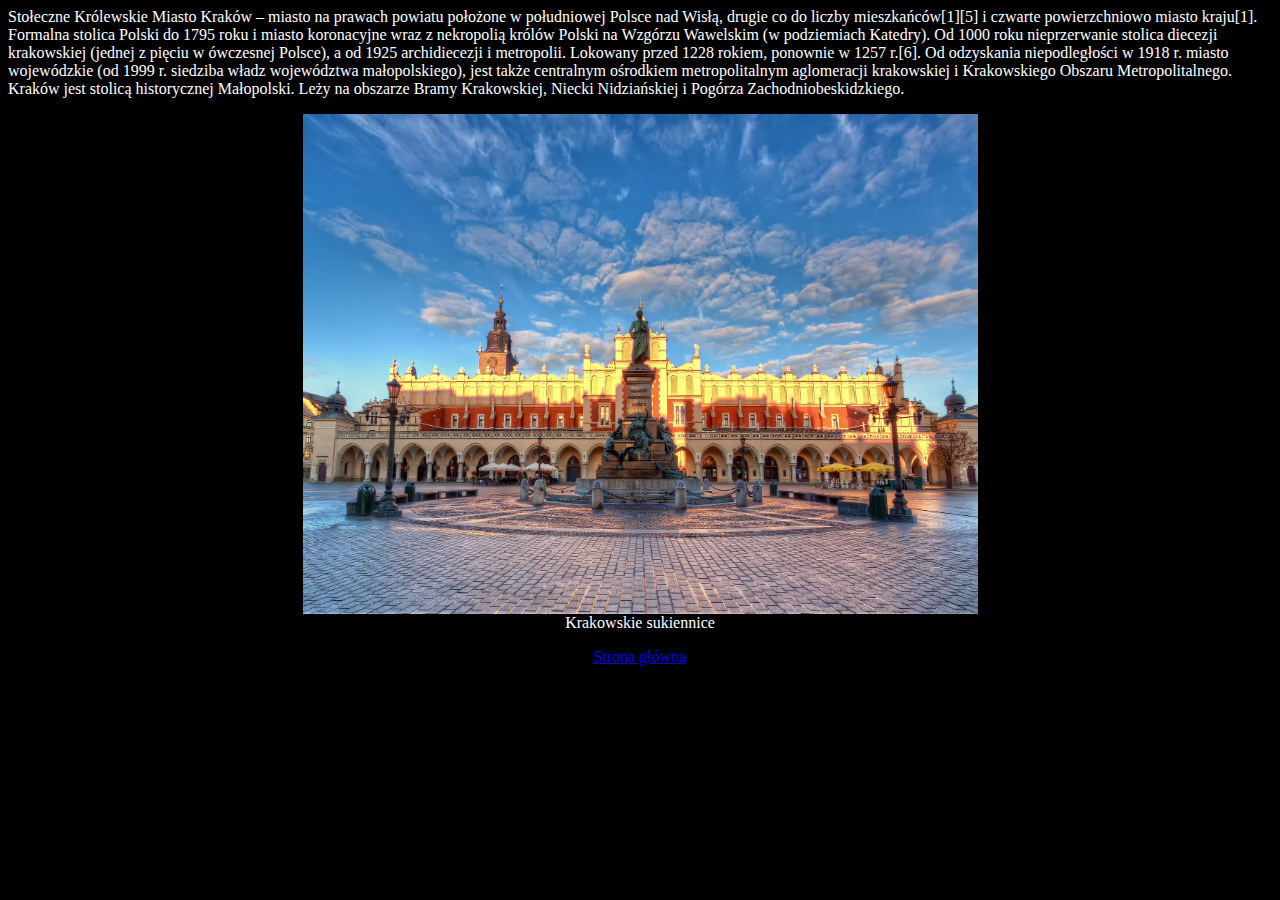
<file: galeria.html>
<body style="background-color: black; color:white">
  
  
  <p> Stołeczne Królewskie Miasto Kraków – miasto na prawach powiatu położone w południowej Polsce nad Wisłą, drugie co do liczby mieszkańców[1][5] i czwarte powierzchniowo miasto kraju[1]. Formalna stolica Polski do 1795 roku i miasto koronacyjne wraz z nekropolią królów Polski na Wzgórzu Wawelskim (w podziemiach Katedry). Od 1000 roku nieprzerwanie stolica diecezji krakowskiej (jednej z pięciu w ówczesnej Polsce), a od 1925 archidiecezji i metropolii. Lokowany przed 1228 rokiem, ponownie w 1257 r.[6]. Od odzyskania niepodległości w 1918 r. miasto wojewódzkie (od 1999 r. siedziba władz województwa małopolskiego), jest także centralnym ośrodkiem metropolitalnym aglomeracji krakowskiej i Krakowskiego Obszaru Metropolitalnego. Kraków jest stolicą historycznej Małopolski. Leży na obszarze Bramy Krakowskiej, Niecki Nidziańskiej i Pogórza Zachodniobeskidzkiego.</p>
 </section>
 <section>
   <center><img src="R.jfif"  height="500" width='675'></center>
<center><figcaption>Krakowskie sukiennice</figcaption></center>

 </section>
</body>
<footer>
  <center><p><a href='index.html'>Strona główna</a></p><center>
</footer>
</file>
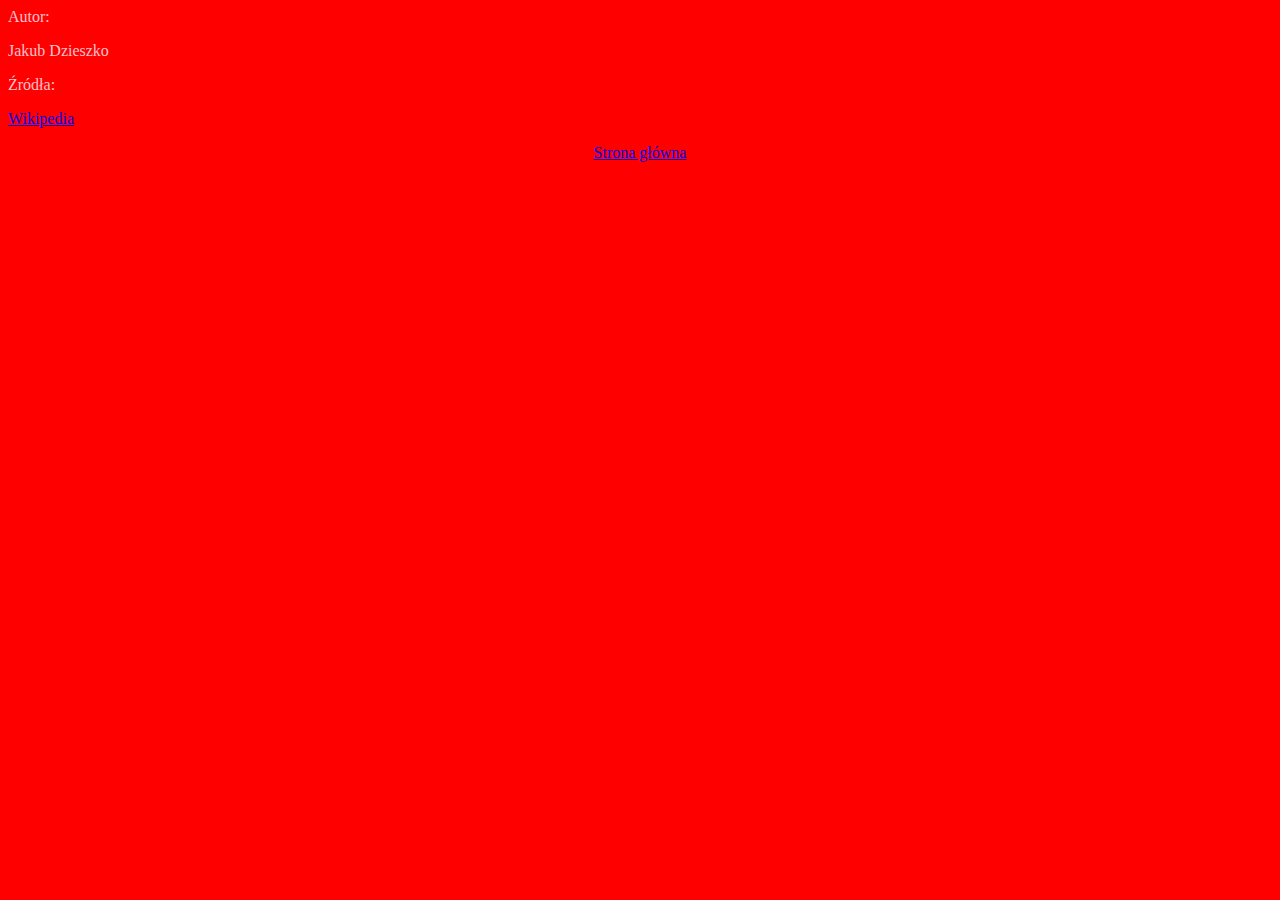
<file: kontakt.html>
<body style="background-color: red; color:pink">
<p>Autor:</p>
  <p>Jakub Dzieszko</p>
  <p>Źródła:</p>
  <p><a href="https://pl.wikipedia.org/wiki/Krak%C3%B3w" target="_blank">Wikipedia</a></p>
  

</body>
<footer>
  <center><p><a href='index.html'>Strona główna</a></p><center>
</footer>
</file>
